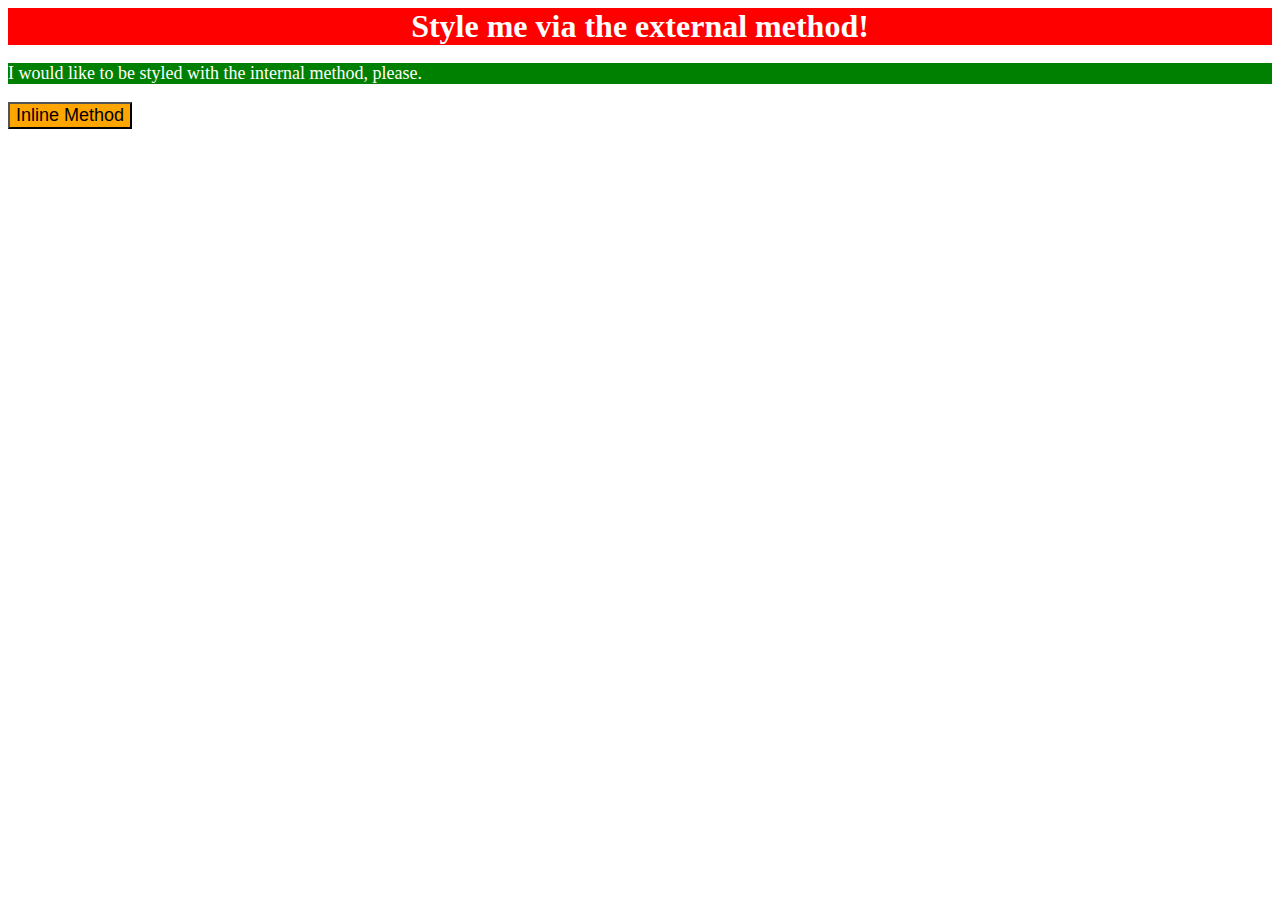
<file: foundations/01-css-methods/index.html>
<!DOCTYPE html>
<html lang="en">
  <head>
    <meta charset="UTF-8">
    <meta http-equiv="X-UA-Compatible" content="IE=edge">
    <meta name="viewport" content="width=device-width, initial-scale=1.0">
    <title>Methods for Adding CSS</title>
    <link rel="stylesheet" href="style.css">
    <style>
      p {
        background-color: green;
        color: white;
        font-size: 18px;
      }
    </style>

  </head>
  <body>
    <div>Style me via the external method!</div>
    <p>I would like to be styled with the internal method, please.</p>
    <button style="background-color: orange; font-size: 18px;">Inline Method</button>
  </body>
</html>
</file>
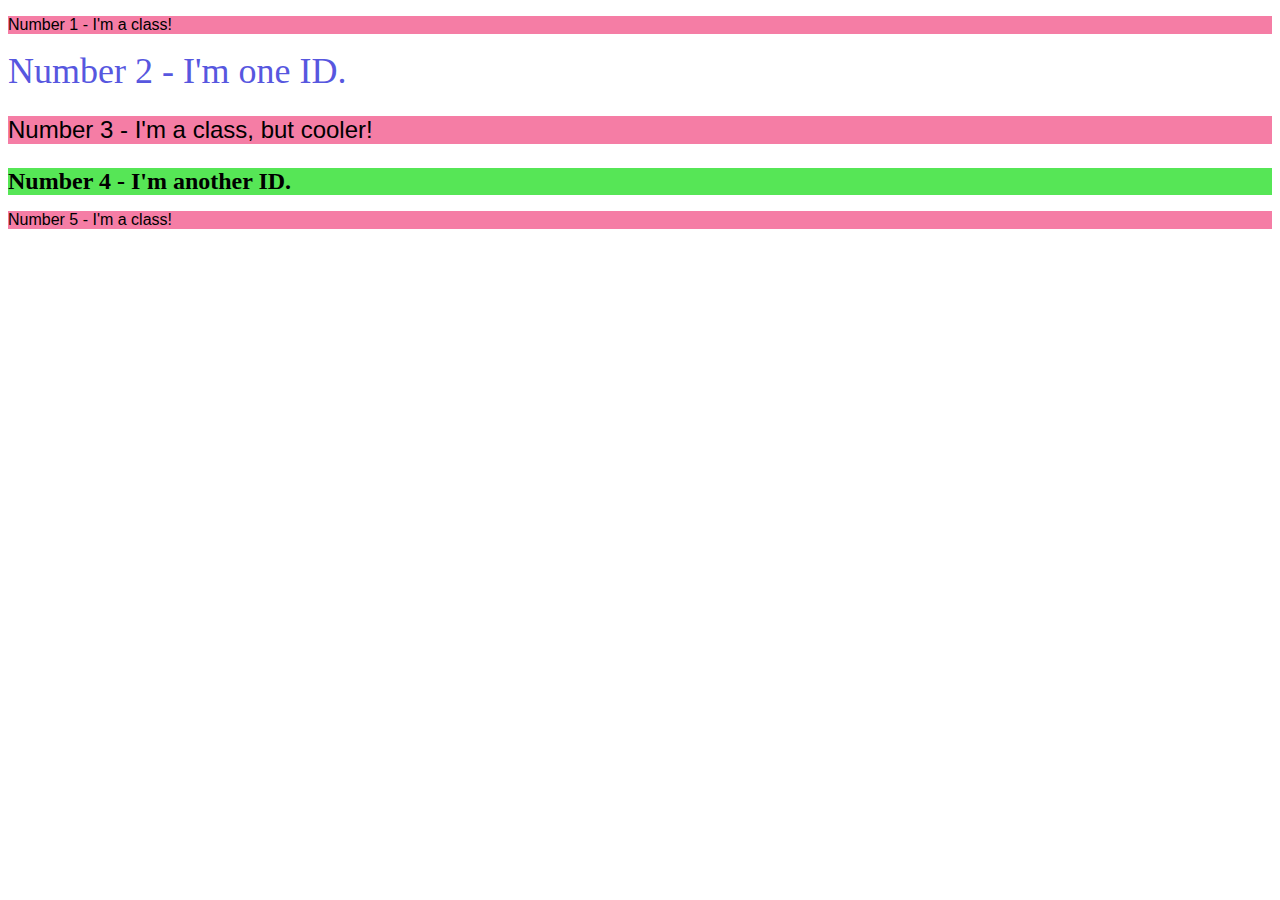
<file: foundations/02-class-id-selectors/index.html>
<!DOCTYPE html>
<html lang="en">
  <head>
    <meta charset="UTF-8">
    <meta http-equiv="X-UA-Compatible" content="IE=edge">
    <meta name="viewport" content="width=device-width, initial-scale=1.0">
    <title>Class and ID Selectors</title>
    <link rel="stylesheet" href="style.css">
  </head>
  <body>
    <p class="odd-color-font">Number 1 - I'm a class!</p>
    <div id="element-two">Number 2 - I'm one ID.</div>
    <p class="odd-color-font font-24">Number 3 - I'm a class, but cooler!</p>
    <div id="element-four" class="font-24">Number 4 - I'm another ID.</div>
    <p class="odd-color-font">Number 5 - I'm a class!</p>
  </body>
</html>
</file>
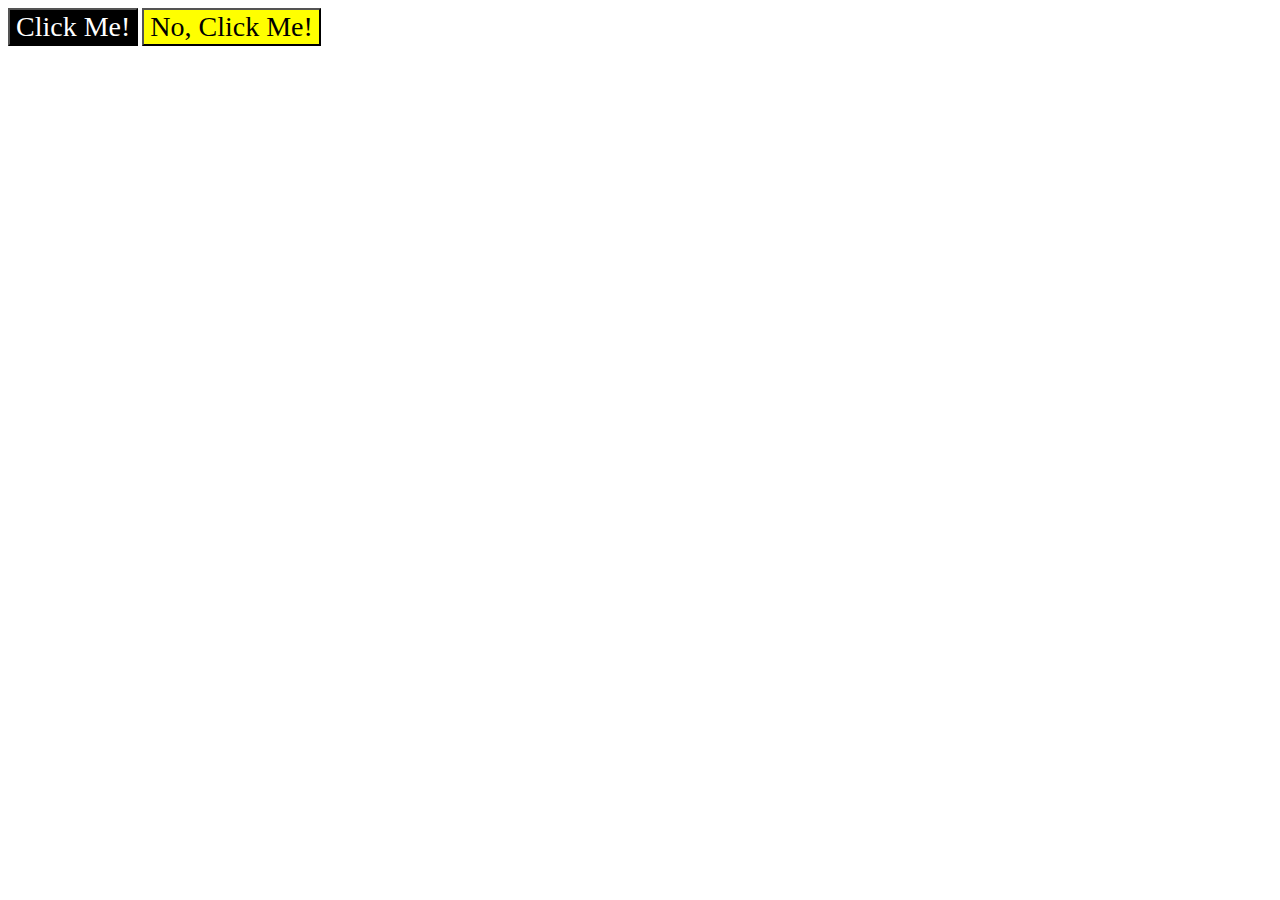
<file: foundations/03-grouping-selectors/index.html>
<!DOCTYPE html>
<html lang="en">
  <head>
    <meta charset="UTF-8">
    <meta http-equiv="X-UA-Compatible" content="IE=edge">
    <meta name="viewport" content="width=device-width, initial-scale=1.0">
    <title>Grouping Selectors</title>
    <link rel="stylesheet" href="style.css">
  </head>
  <body>
    <button class="btn-shared" id="btn-1">Click Me!</button>
    <button class="btn-shared" id="btn-2">No, Click Me!</button>
  </body>
</html>
</file>
<file: foundations/01-css-methods/style.css>
div {
    color: white;
    background-color: red;
    font-size: 32px;
    font-weight: bold;
    text-align: center;
}
</file>
<file: foundations/02-class-id-selectors/style.css>
.odd-color-font {
    background-color: rgb(245, 125, 165);
    font-family: Verdana, sans-serif;
}
.font-24 {
    font-size: 24px;
}
#element-two {
    color: rgb(87, 87, 223);
    font-size: 36px;
}
#element-four {
    background-color: rgb(86, 230, 86);
    font-weight: bold;
}
</file>
<file: foundations/03-grouping-selectors/style.css>
.btn-shared {
    font-size: 28px;
    font-family: 'Times New Roman', Helvetica, sans-serif;
}

#btn-1 {
    color: white;
    background-color: black;
}

#btn-2 {
    background-color: yellow;
}
</file>
